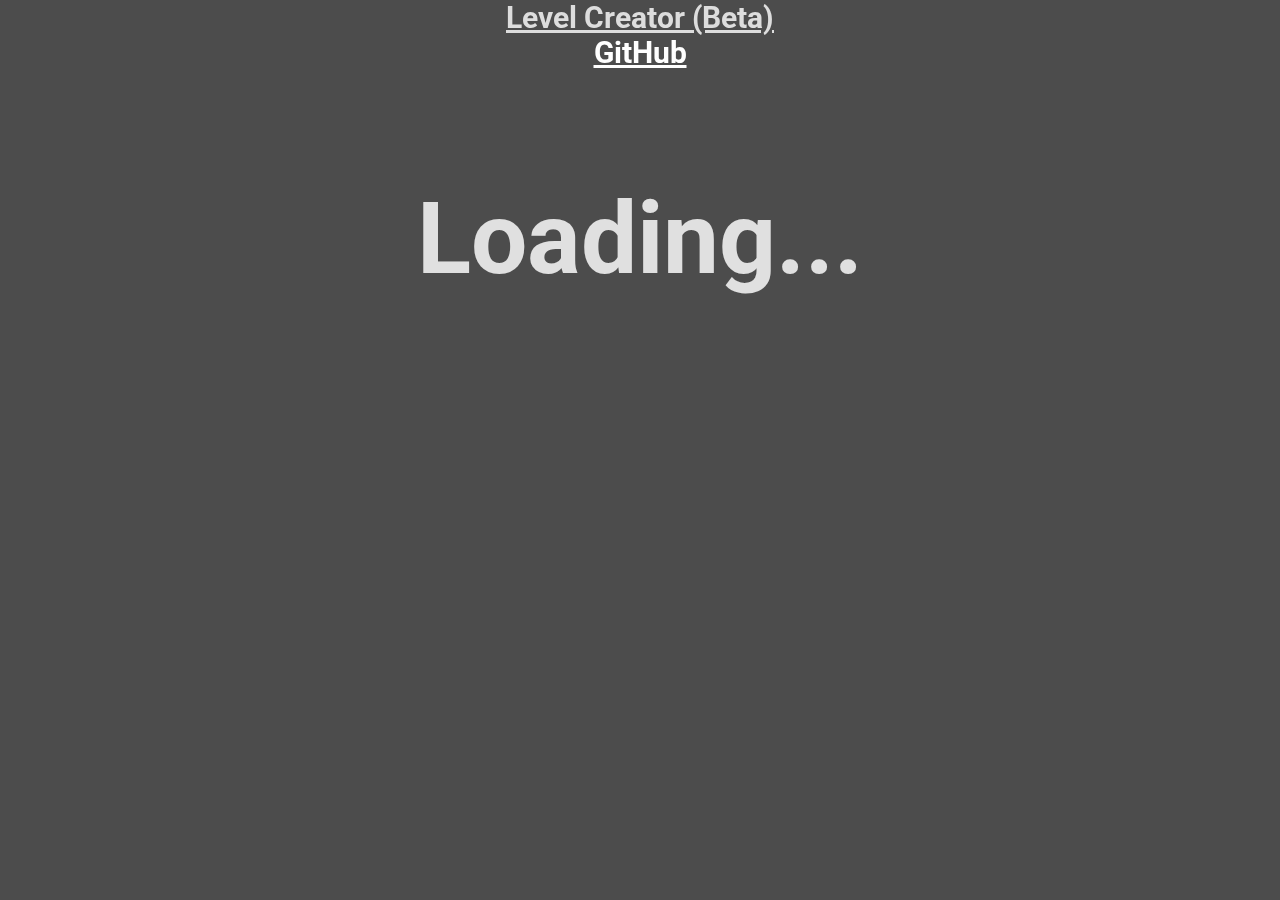
<file: index.html>
<!DOCTYPE html>
<html>

<head>
  <meta name="viewport" content="width=device-width, initial-scale=1.0">
  <title>WebGL Rolling Sky</title>
  <link rel="stylesheet" href="style.css">
  <link href="https://fonts.googleapis.com/css?family=Roboto:400,700" rel="stylesheet">
  <link rel="icon" href="img/icon.png">
</head>

<body>
  <div id="canvascontainer">
    <div id="percent">0%</div>
  </div>
  <div id="main">
    <div id="level"></div>
    <div id="score">Loading...</div>
    <a class="link" href="https://rolling-sky.jser.repl.co/level-creator/">Level Creator (Beta)</a><br>
    <a class="link" href="https://github.com/gldanoob/webgl-rolling-sky">GitHub</a>
    <div class="button" id="play">
      <img id="play-arrow" src="img/arrow-right.svg">
    </div>
    <div class="button" id="retry">
      <img id="retry-icon" src="img/retry.svg">
    </div>
    <div class="button" id="next" onclick="nextLevel()">
      <img id="next-arrow" src="img/next.svg">
    </div>
    <div class="button" id="prev" onclick="prevLevel()">
      <img id="prev-arrow" src="img/previous.svg">
    </div>
  </div>
  <script src="https://threejs.org/build/three.min.js"></script>
  <script src="https://code.jquery.com/jquery-3.3.1.min.js"></script>
  <script src="classes.js"></script>
  <script src="main.js"></script>
  <script src="controls.js"></script>
</body>

</html>
</file>
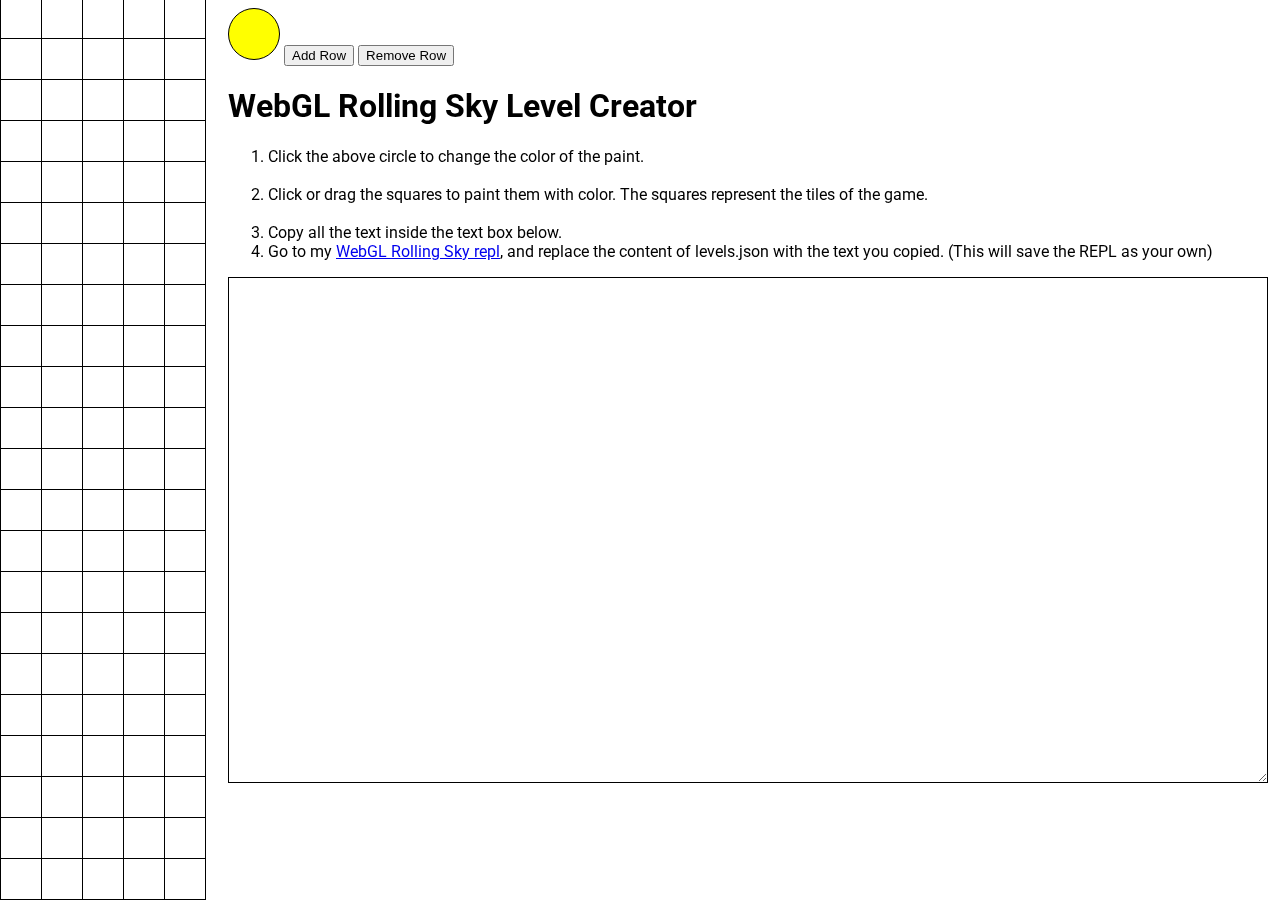
<file: level-creator/index.html>
<!DOCTYPE html>
<html>

<head>
	<meta charset="utf-8">
	<meta name="viewport" content="width=device-width">
	<title>Level Designer</title>
	<link href="https://fonts.googleapis.com/css?family=Roboto:400,700" rel="stylesheet">
	<link href="style.css" rel="stylesheet" type="text/css" />
</head>

<body>
	<div id="designer">
		<table id="grid"></table>
	</div>
	<div id="main">

		<div id="color"></div>
		<button id="add">Add Row</button>
		<button id="remove">Remove Row</button>
		<h1>WebGL Rolling Sky Level Creator</h1>
		<ol>
			<li>Click the above circle to change the color of the paint.</li><br>
			<li>Click or drag the squares to paint them with color. The squares represent the tiles of the game.</li>
			<br>
			<li>Copy all the text inside the text box below.</li>
			<li>
				Go to my <a href="https://replit.com/@JSer/rolling-sky">WebGL Rolling Sky repl</a>, and replace the
				content
				of levels.json with the text you copied. (This will save the REPL as your own)
			</li>
		</ol>
		<textarea readonly id="output"></textarea>
	</div>

	<script src="https://code.jquery.com/jquery-3.3.1.min.js"></script>
	<script src="main.js"></script>
</body>

</html>
</file>
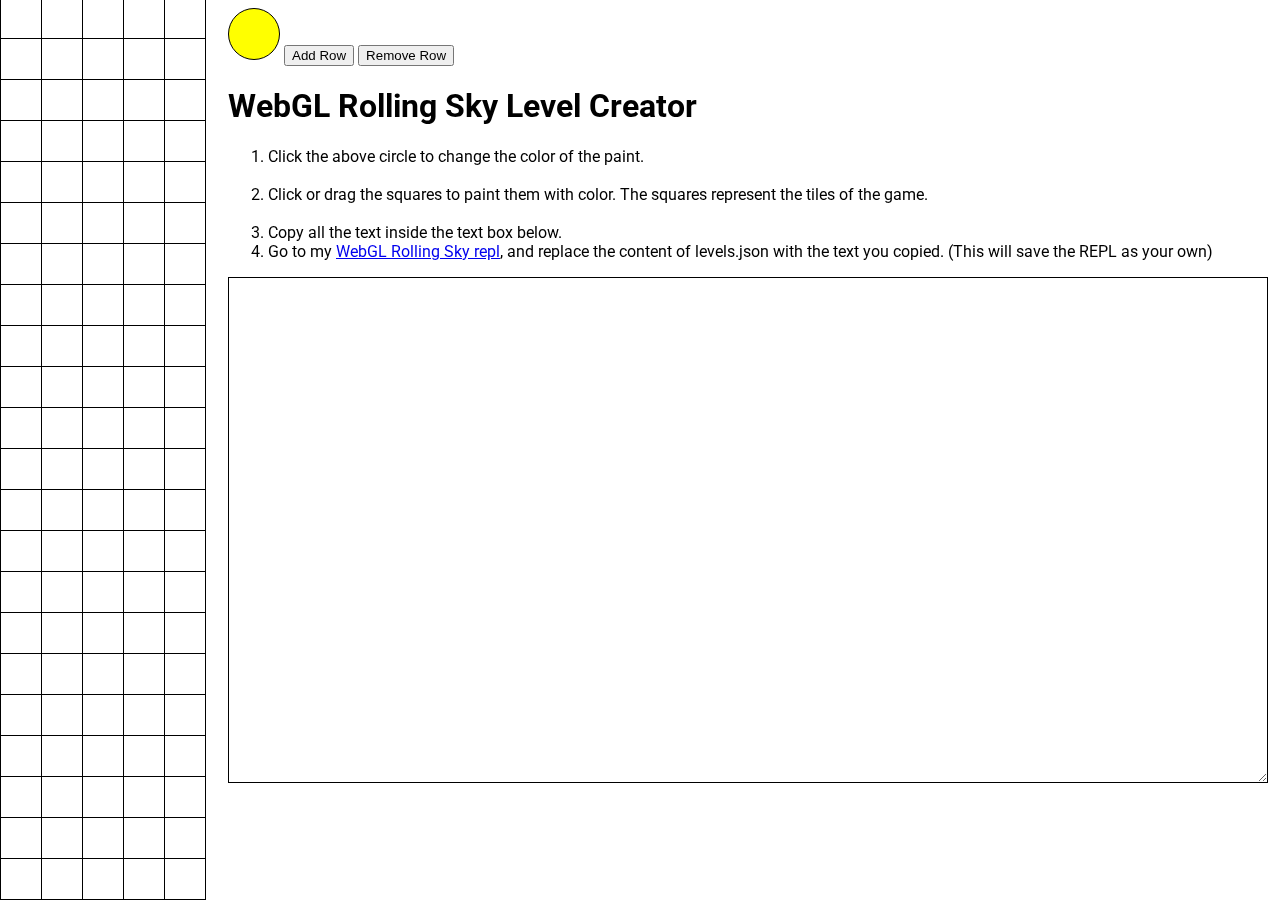
<file: level-creator/level-creator/index.html>
<!DOCTYPE html>
<html>

<head>
	<meta charset="utf-8">
	<meta name="viewport" content="width=device-width">
	<title>Level Designer</title>
	<link href="https://fonts.googleapis.com/css?family=Roboto:400,700" rel="stylesheet">
	<link href="style.css" rel="stylesheet" type="text/css" />
</head>

<body>
	<div id="designer">
		<table id="grid"></table>
	</div>
	<div id="main">

		<div id="color"></div>
		<button id="add">Add Row</button>
		<button id="remove">Remove Row</button>
		<h1>WebGL Rolling Sky Level Creator</h1>
		<ol>
			<li>Click the above circle to change the color of the paint.</li><br>
			<li>Click or drag the squares to paint them with color. The squares represent the tiles of the game.</li>
			<br>
			<li>Copy all the text inside the text box below.</li>
			<li>
				Go to my <a href="https://repl.it/@jser/Rolling-Sky">WebGL Rolling Sky repl</a>, and replace the content
				of levels.json with the text you copied. (This will save the REPL as your own)
			</li>
		</ol>
		<textarea readonly id="output"></textarea>
	</div>

	<script src="https://code.jquery.com/jquery-3.3.1.min.js"></script>
	<script src="main.js"></script>
</body>

</html>
</file>
<file: style.css>
body {
    overflow: hidden;
    user-select: none;
}

canvas {
    width: 100%;
    height: 100%;
    z-index: 0;
    padding: 0;
    cursor: none;
}

#main {
    position: fixed;
    width: 100%;
    height: 100%;
    left: 0;
    top: 0;
    z-index: 1;
    background-color: rgba(0, 0, 0, 0.7);
}

#canvascontainer {
    position: fixed;
    width: 100%;
    height: 100%;
    left: 0;
    top: 0;
    margin: 0;
}

#percent {
    position: fixed;
    right: 20px;
    top: 20px;
    color: white;
    font-size: 40px;
    font-family: Roboto;
    font-weight: 700;
}

#play {
    display: none;
    width: 200px;
    height: 100px;
    left: calc(50% - 200px / 2);
    bottom: 20px;
}

#retry {
    display: none;
    width: 200px;
    height: 100px;
    left: calc(50% - 200px / 2);
    bottom: 20px;
}

#next {
    display: none;
    width: 100px;
    height: 70px;
    right: 10px;
    bottom: 20px;
    font-size: 50px;
}

#prev {
    display: none;
    width: 100px;
    height: 70px;
    left: 10px;
    bottom: 20px;
    font-size: 50px;
}

.button {
    position: fixed;
    background-color: #e0e0e0;
    font-family: Roboto;
    font-weight: 700;
    font-size: 70px;
    border-radius: 10px;
    text-align: center;
    vertical-align: middle;
}

.button:hover {
    background-color: #bdbdbd;
}

#score {
    position: fixed;
    top: 20%;
    left: 0;
    width: 100%;
    font-family: Roboto;
    font-weight: 700;
    font-size: 100px;
    text-align: center;
    color: #e0e0e0;
}

#level {
    position: fixed;
    top: 20%;
    left: 0;
    width: 100%;
    font-family: Roboto;
    font-weight: 700;
    font-size: 100px;
    text-align: center;
    color: #e0e0e0;
}

#scoreboard {
    position: fixed;
    top: 150px;
    width: 100%;
    height: 200px;
    text-align: center;
}

#name {
    width: 200px;
    height: 50px;
    font-size: 30px;
    text-align: center;
    display: inline-block;
    border-radius: 5px;
    border: none;
    outline: none;
}

.link {
    color: white;
    width: 100%;
    text-align: center;
    display: inline-block;
    font-family: Roboto;
    font-weight: 700;
    font-size: 30px;
}

.link:hover {
    color: #ddd;
}


#play-arrow {
    width: 50px;
    padding: 20px;
}

#next-arrow,
#prev-arrow {
    width: 70px;
}

#retry-icon {
    width: 70px;
    padding: 14px;
}
</file>
<file: level-creator/style.css>
#designer {
	position: fixed;
	left: 0;
	top: 0;
	height: 100%;
	overflow-y: auto;
}

#main {
	position: fixed;
	top: 0;
	left: 220px;
	right: 0;
	overflow-y: auto;
	height: 100%;
	font-family: Roboto;
	padding: 8px;
}

#grid,
td {
	border: 1px solid;
	padding: 0;
	margin: 0;
	border-collapse: collapse;
}

td {
	width: 40px;
	height: 40px;
}

#color {
	width: 50px;
	height: 50px;
	border-radius: 30px;
	display: inline-block;
	border: 1px solid;
	background-color: #ffff00;
	font-size: 15px;
}

#output {
	border-radius: 0;
	border: 0.5px solid;
	width: calc(100% - 10px);
	height: 500px;
	display: block;
	overflow: auto;
}
</file>
<file: level-creator/level-creator/style.css>
#designer {
	position: fixed;
	left: 0;
	top: 0;
	height: 100%;
	overflow-y: auto;
}

#main {
	position: fixed;
	top: 0;
	left: 220px;
	right: 0;
	overflow-y: auto;
	height: 100%;
	font-family: Roboto;
	padding: 8px;
}

#grid,
td {
	border: 1px solid;
	padding: 0;
	margin: 0;
	border-collapse: collapse;
}

td {
	width: 40px;
	height: 40px;
}

#color {
	width: 50px;
	height: 50px;
	border-radius: 30px;
	display: inline-block;
	border: 1px solid;
	background-color: #ffff00;
	font-size: 15px;
}

#output {
	border-radius: 0;
	border: 0.5px solid;
	width: calc(100% - 10px);
	height: 500px;
	display: block;
	overflow: auto;
}
</file>
